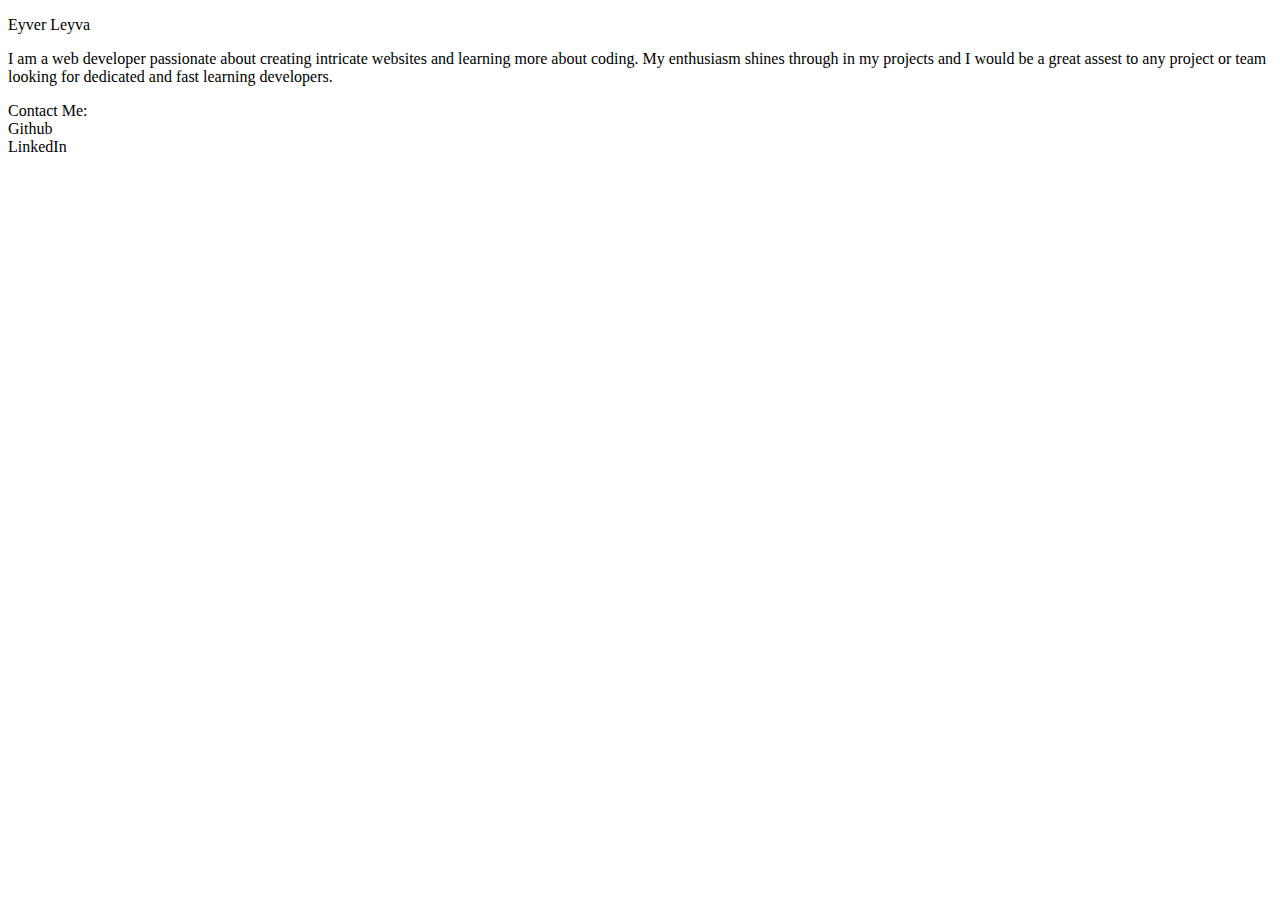
<file: index.html>
<!DOCTYPE html>
<html lang="en">
<head>
    <meta charset="UTF-8">
    <meta name="viewport" content="width=device-width, initial-scale=1.0">
    <title>Eyver Leyva Portfolio</title>
    
<link href="styles.css"/>

</head>
<body>
    <header></header>
    <p>Eyver Leyva</p>
    <main></main>
    <p>
        I am a web developer passionate about creating
        intricate websites and learning more about coding.
        My enthusiasm shines through in my projects and I 
        would be a great assest to any project or team
        looking for dedicated and fast learning developers.
    </p>
    <footer></footer>
        Contact Me:
        <nav>
            Github
        </nav>
        <div>
            <nav>
                LinkedIn
            </nav>
        </div>
</body>
</html>
</file>
